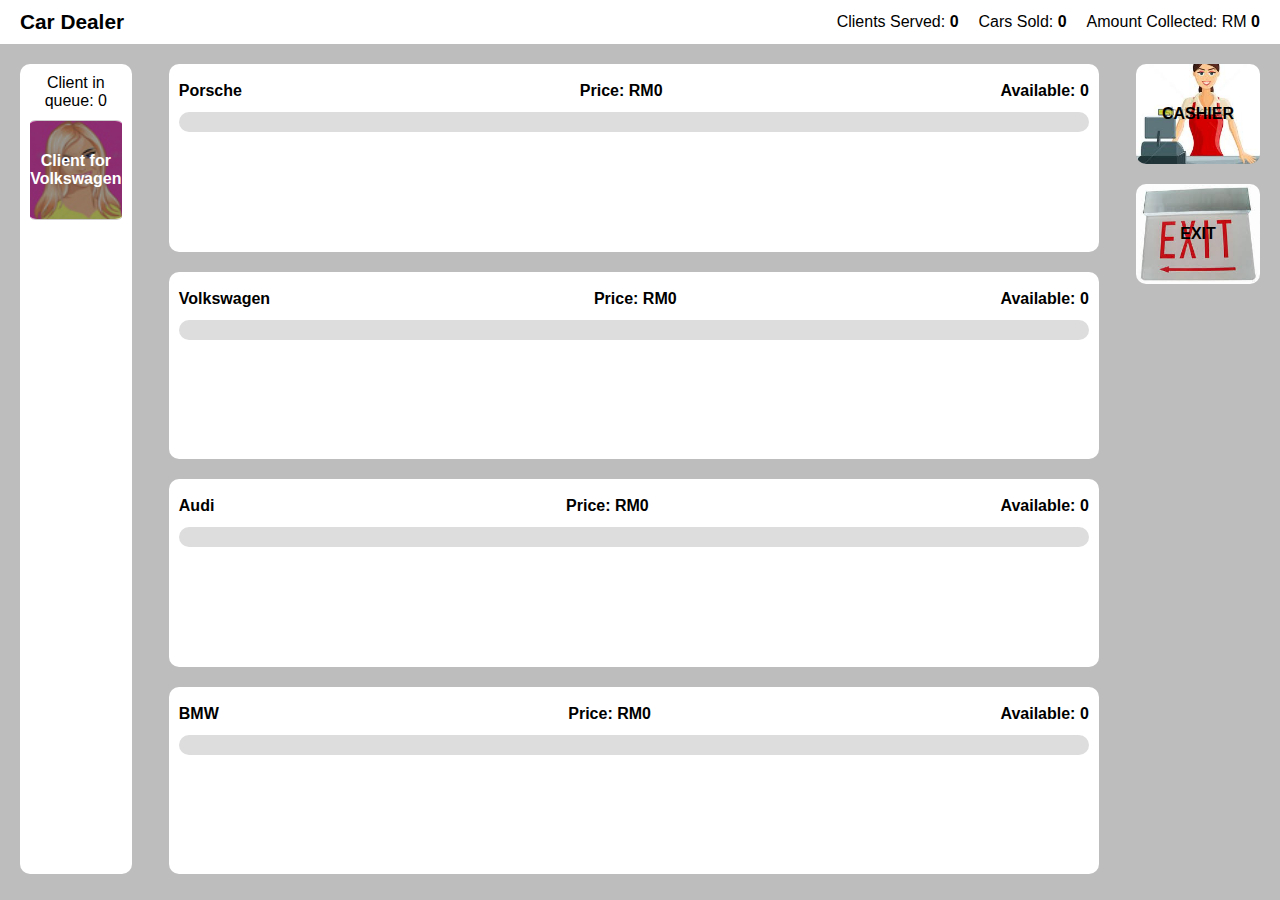
<file: index.html>
<!DOCTYPE html>
<html xmlns="http://www.w3.org/1999/xhtml">

<head>
	<meta charset="utf-8" />
	<title>Car Dealer</title>
	<link rel="stylesheet" href="dealer.css" />
	<script src="jquery/js/jquery-1.8.3.js"></script>
	<script src="jquery/js/jquery-ui-1.9.2.custom.js"></script>
	<script src="dealer.js"></script>
</head>

<body>
	<div class="head">
		<span class="brand">Car Dealer</span>
		<ul>
			<li>Clients Served: <span id="clients_served">0</span></li>
			<li>Cars Sold: <span id="cars_sold">0</span></li>
			<li>Amount Collected: RM <span id="amount">0</span></li>
		</ul>
	</div>

	<div class="content-container">
		<div class="client-container">
			<span class="client-in-queue">
				Client in queue: <span id="client_in_queue">0</span>
			</span>
			<div id="clients_queue"></div>
		</div>

		<div class="sales-floor">
			<!-- Porsche -->
			<div class="car-container">
				<div class="car-info">
					<span>Porsche</span>
					<span>Price: RM<span id="price_porsche">0</span></span>
					<span>Available: <span id="stock_porsche">0</span></span>
				</div>
				<div class="cars-list porsche"></div>
			</div>

			<!-- Volkswagen -->
			<div class="car-container">
				<div class="car-info">
					<span>Volkswagen</span>
					<span>Price: RM<span id="price_volkswagen">0</span></span>
					<span>Available: <span id="stock_volkswagen">0</span></span>
				</div>
				<div class="cars-list volkswagen"></div>
			</div>

			<!-- Audi -->
			<div class="car-container">
				<div class="car-info">
					<span>Audi</span>
					<span>Price: RM<span id="price_audi">0</span></span>
					<span>Available: <span id="stock_audi">0</span></span>
				</div>
				<div class="cars-list audi"></div>
			</div>

			<!-- BMW -->
			<div class="car-container">
				<div class="car-info">
					<span>BMW</span>
					<span>Price: RM<span id="price_bmw">0</span></span>
					<span>Available: <span id="stock_bmw">0</span></span>
				</div>
				<div class="cars-list bmw"></div>
			</div>
		</div>

		<div class="action-container">
			<div class="action" id="cashier"><span>CASHIER</span></div>
			<div class="action" id="exit"><span>EXIT</span></div>
		</div>
	</div>
</body>

</html>
</file>
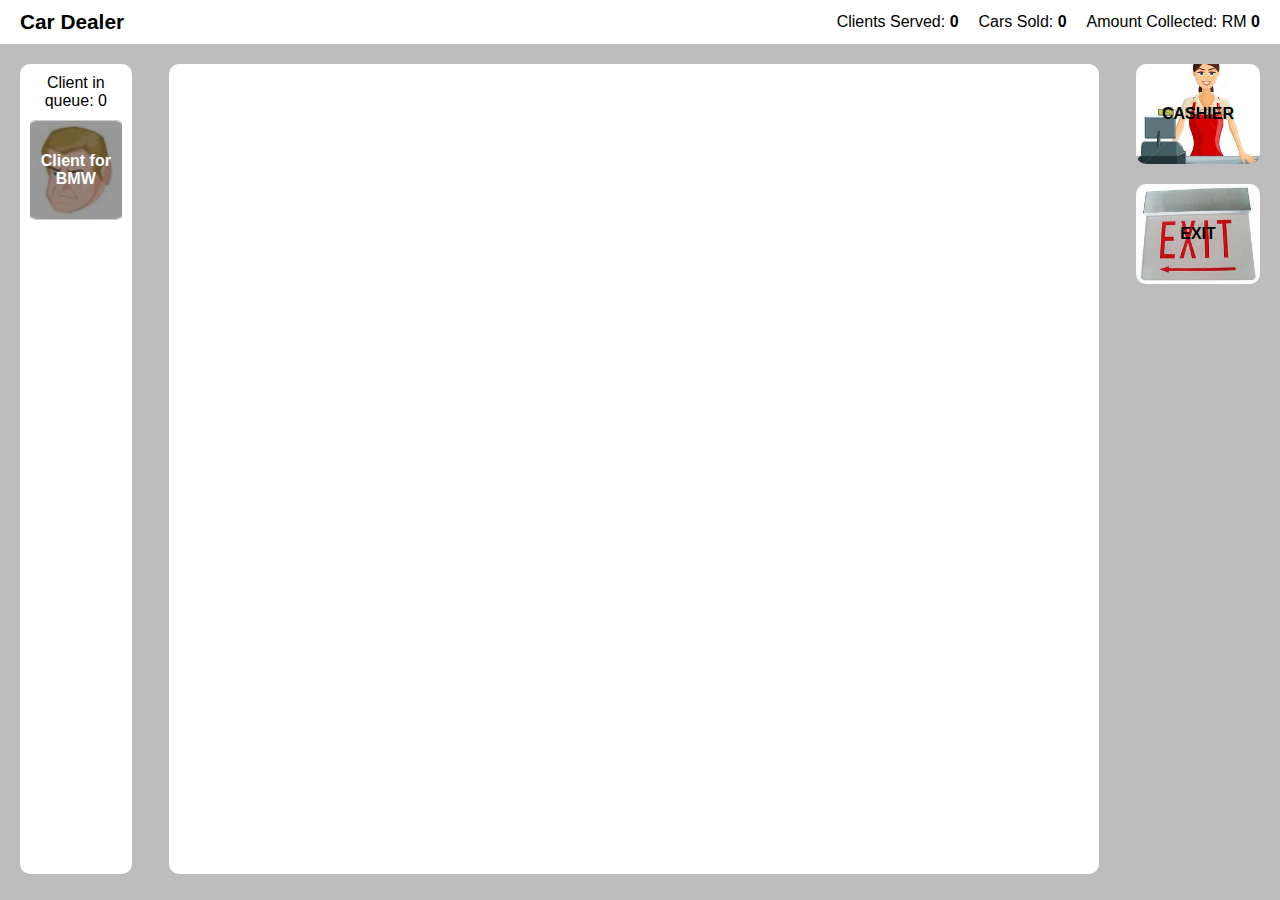
<file: car_dealer.html>
<!DOCTYPE html PUBLIC "-//W3C//DTD XHTML 1.0 Transitional//EN" "http://www.w3.org/TR/xhtml1/DTD/xhtml1-transitional.dtd">
<html xmlns="http://www.w3.org/1999/xhtml">
<head>
<meta http-equiv="Content-Type" content="text/html; charset=utf-8" />
<title>Car Dealer</title>
	<link rel="stylesheet" href="dealer.css" type="text/css" />
	<script type="text/javascript" language="javascript" src="jquery/js/jquery-1.8.3.js"></script>
	<script type="text/javascript" language="javascript" src="jquery/js/jquery-ui-1.9.2.custom.js"></script>
    <script type="text/javascript" language="javascript" src="dealer.js"></script>
</head>

<body>
	<div class="head">
		<span class="brand">Car Dealer</span>
		<ul>
			<li>Clients Served: <span id="clients_served">0</span></li>
			<li>Cars Sold: <span id="cars_sold">0</span></li>
            <li>Amount Collected: RM <span id="amount">0</span></li>
		</ul>
	</div>

	<div class="content-container">
		
		<div class="client-container">
			<span class="client-in-queue">
				Client in queue: <span id="client_in_queue">0</span>
			</span>

			<div id="clients_queue">
				<!-- client add dinamicly here -->
			</div>
		</div>

		<div class="sales-floor">

			<div class="car-container">
				
			</div>

		</div>

		<div class="action-container">
			<div class="action" id="cashier">
				<span>CASHIER</span>
			</div>

			<div class="action" id="exit">
				<span>EXIT</span>
			</div>
		</div>

	</div>

	<!-- <div id="salon">
    	<div id="clients_queue">
        	clients queue
        </div>
    	<div id="cars_place">
        	<div id="porsche" class="place">
			Place for Porsche cars
            </div>
        	<div id="volkswagen" class="place">
			Place for Volkswagen cars
            </div>
        	<div id="audi" class="place">
			Place for Audi cars
            </div>
        	<div id="bmw" class="place">
			Place for BMW cars
            </div>
        </div>
        <div id="cashier">
        	cashier
        </div>
        <div id="exit">
        	exit
        </div>
        <div id="display">
        	<ul>
            	<li id="clients_served">10 clients</li>
				<li id="cars_sold">10 cars</li>
                <li id="amount">€ 120.000,00</li>
            </ul>    
        </div>
    </div> -->
</body>
</html>
</file>
<file: dealer.css>
:root {
	--bg-color: rgb(189, 189, 189);
	--second-layer-bg-color: rgb(255, 255, 255);
	--border-rouded: 10px;
}

* {
	padding: 0;
	margin: 0;
	box-sizing: border-box;
	font-family: Arial, Helvetica, sans-serif;
}

body {
	background-color: var(--bg-color);
	overflow-x: hidden;
	user-select: none;
}

.head {
	display: flex;
	justify-content: space-between;
	align-items: center;
	padding: 10px 20px;
	background-color: var(--second-layer-bg-color);
}

.head .brand {
	font-size: 1.3rem;
	font-weight: bold;
}

.head ul {
	display: flex;
	gap: 20px;
}

.head ul li {
	list-style: none;
}

.head ul li span {
	font-weight: bold;
}

.content-container {
	padding: 20px;
	display: flex;
	justify-content: space-between;
}

.client-container {
	background-color: var(--second-layer-bg-color);
	width: 9%;
	height: 90vh;
	border-radius: var(--border-rouded);
	padding: 10px;
	display: flex;
	flex-direction: column;
	align-items: center;
	gap: 10px;
}

.client-container .client-in-queue {
	text-align: center;
}

.client-container #clients_queue {
	display: flex;
	flex-direction: column;
	align-items: center;
	width: 100%;
	height: 100%;
	overflow-y: scroll;
	gap: 20px;
}

.client-container #clients_queue .client {
	position: relative;
	background-color: var(--bg-color);
	border-radius: var(--border-rouded);
	width: 100px;
	aspect-ratio: 1 / 1;
	display: flex;
	justify-content: center;
	align-items: center;
	text-align: center;
	padding: 5px;
	background-repeat: no-repeat;
	background-size: cover;
	background-position: center;
	border: 1px solid #ccc;
	color: white;
}

.client-container #clients_queue .client::before {
	content: "";
	position: absolute;
	inset: 0;
	background: rgba(0, 0, 0, 0.4);
	z-index: 0;
	border-radius: inherit;
}

.client-container #clients_queue .client span {
	position: relative;
	z-index: 1;
	font-weight: bold;
}

.client_1 { background-image: url(images/client_1.jpg); }
.client_2 { background-image: url(images/client_2.jpg); }
.client_3 { background-image: url(images/client_3.jpg); }
.client_4 { background-image: url(images/client_4.jpg); }
.client_5 { background-image: url(images/client_5.jpg); }
.client_6 { background-image: url(images/client_6.jpg); }
.client_7 { background-image: url(images/client_7.jpg); }
.client_8 { background-image: url(images/client_8.jpg); }
.client_9 { background-image: url(images/client_9.jpg); }
.client_10 { background-image: url(images/client_10.jpg); }

.action-container {
	display: flex;
	flex-direction: column;
	width: 10%;
	gap: 20px;
}

.action {
	background-color: var(--second-layer-bg-color);
	border-radius: var(--border-rouded);
	display: flex;
	gap: 10px;
	align-items: center;
	justify-content: center;
	height: 100px;
}

.action span {
	font-weight: bold;
}

.action-container #cashier {
	background-image: url(./images/cashier.jpg);
	background-size: cover;
	background-position: center;
	background-repeat: no-repeat;
}

.action-container #exit {
	background-image: url(./images/exit.jpg);
	background-size: cover;
	background-position: center;
	background-repeat: no-repeat;
}

.highlight-dropzone {
	box-shadow: 0px 5px 5px 5px rgba(114, 221, 87, 0.5);
	border: 1px solid limegreen;
	transition: all 0.2s ease-in-out;
}

.sales-floor {
	width: 75%;
	display: flex;
	flex-direction: column;
	gap: 20px;
}

.sales-floor .car-container {
	background-color: var(--second-layer-bg-color);
	flex: 1;
	border-radius: var(--border-rouded);
	padding: 10px;
	display: flex;
	flex-direction: column;
	gap: 20px;
	height: 100%;
}

.car-info {
	display: flex;
	justify-content: space-between;
	align-items: center;
}

.sales-floor .car-container span {
	font-weight: bold;
	height: 10%;
}

.sales-floor .car-container .cars-list {
	display: flex;
	flex-direction: row;
	flex-wrap: nowrap;
	overflow-x: auto;
	overflow-y: hidden;
	gap: 20px;
	padding: 10px;
	background-color: rgb(221, 221, 221);
	border-radius: var(--border-rouded);
	align-items: center;
	scrollbar-width: thin;
}

.sales-floor .car-container .cars-list::-webkit-scrollbar {
	height: 8px;
}

.sales-floor .car-container .cars-list::-webkit-scrollbar-thumb {
	background-color: #aaa;
	border-radius: 10px;
}

.car {
	border-radius: var(--border-rouded);
	background-color: white;
	overflow: hidden;
	padding: 5px 10px;
	display: flex;
	flex-shrink: 0;
	gap: 2px;
}

.car img {
	height: 120px;
	aspect-ratio: 1 / 1;
	border-radius: var(--border-rouded);
}

.car .client-drop {
	background-color: rgb(221, 221, 221);
	border-radius: var(--border-rouded);
	display: flex;
	justify-content: center;
	align-items: center;
	text-align: center;
	width: 120px;
	aspect-ratio: 1 / 1;
}

.ui-draggable {
	display: flex;
	justify-content: center;
	align-items: center;
}

.ui-draggable-dragging {
	width: 100px !important;
	height: 100px !important;
	background-size: cover !important;
	background-position: center !important;
	border-radius: 10px;
	box-shadow: 0 0 5px rgba(0,0,0,0.5);
	z-index: 9999 !important;
}
</file>
